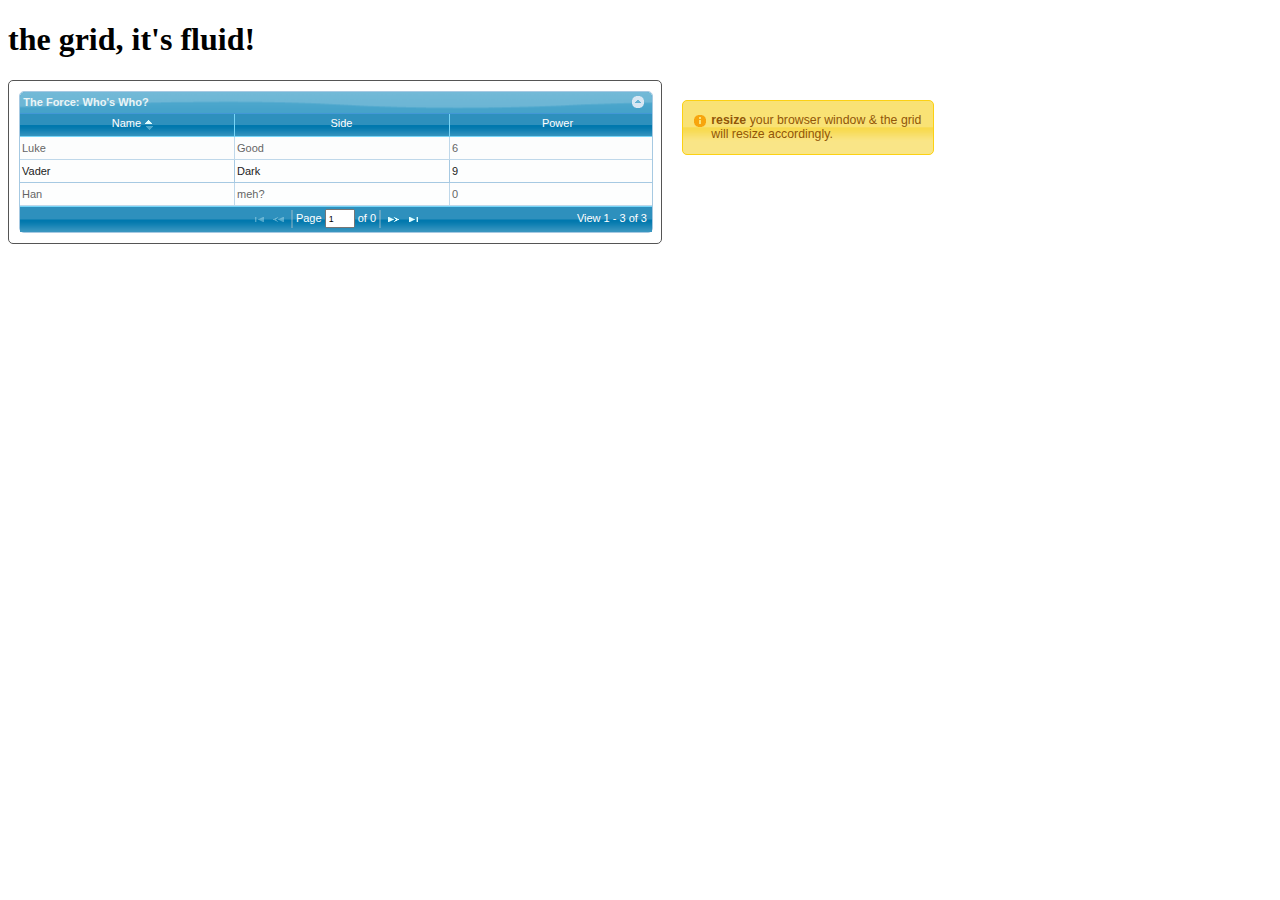
<file: Samples/steveharman/jQuery/jquery.jqgrid.fluid/sample/index.html>
<!DOCTYPE html PUBLIC "-//W3C//DTD XHTML 1.0 Strict//EN"
    "http://www.w3.org/TR/xhtml1/DTD/xhtml1-strict.dtd">
<html xmlns="http://www.w3.org/1999/xhtml">
  <head>
    <title>
      making a fluid jqGrid
    </title>
    <link rel="stylesheet" href="css/start/jquery-ui-1.7.2.custom.css" type="text/css" media="all" >
    <link rel="stylesheet" href="css/ui.jqgrid.css" type="text/css" media="all">
    <link rel="stylesheet" href="css/site.css" type="text/css" media="screen" title="no title" charset="utf-8">
    <script src="scripts/jquery-1.3.2.min.js" type="text/javascript" charset="utf-8"></script>
    <script src="scripts/jquery-ui-1.7.2.custom.min.js" type="text/javascript" charset="utf-8"></script>
    <script src="scripts/grid.locale-en.js" type="text/javascript" charset="utf-8"></script>
    <script src="scripts/jquery.jqGrid.min.js" type="text/javascript" charset="utf-8"></script>
    
    <script src="../jquery.jqGrid.fluid.js" type="text/javascript" charset="utf-8"></script>
    
    <script type="text/javascript">
      function resize_the_grid()
      {
        $('#theGrid').fluidGrid({base:'#grid_wrapper', offset:-20});
      }
      
      $(document).ready(function(){

        var myGrid = $('#theGrid');
        
        myGrid.jqGrid({
          datatype:'clientSide',
          altRows:true,
          colNames:['Name', 'Side', 'Power'],
          colModel:[
            { name:'name', index: 'name' },
            { name:'side', index: 'side' },
            { name:'power', index: 'power' } ],
          pager: jQuery('#pager'),
          viewrecords: true,
          imgpath: 'css/start/images',
			    caption: 'The Force: Who\'s Who?',
			    height: "100%"
        });

        myGrid.addRowData("1", {name:"Luke", side:"Good", power:"6"});
        myGrid.addRowData("2", {name:"Vader", side:"Dark", power:"9"});
        myGrid.addRowData("3", {name:"Han", side:"meh?", power:"0"});
        
        resize_the_grid();
      });
      
      $(window).resize(resize_the_grid);
      
    </script>
  </head>
  <body>
    <div id="page-wrapper">
      <h1>the grid, it's fluid!</h1>
      <div id="grid_wrapper" class="ui-corner-all floatLeft">
        <table id="theGrid" class="scroll"></table> 
        <div id="pager" class="scroll" style="text-align:center;"></div> 
      </div>
      <div id="info_wrapper">
        <div class="ui-widget">
          <div class="ui-state-highlight ui-corner-all" style="padding: 0 0.7em; margin: 20px 0 0 20px;">
            <p>
              <span class="ui-icon ui-icon-info" style="float: left; margin-right: 0.3em;"></span>
              <strong>resize</strong> your browser window &amp; the grid will resize accordingly.
            </p>
          </div>
        </div>
      </div>
    </div>
  </body>
</html>
</file>
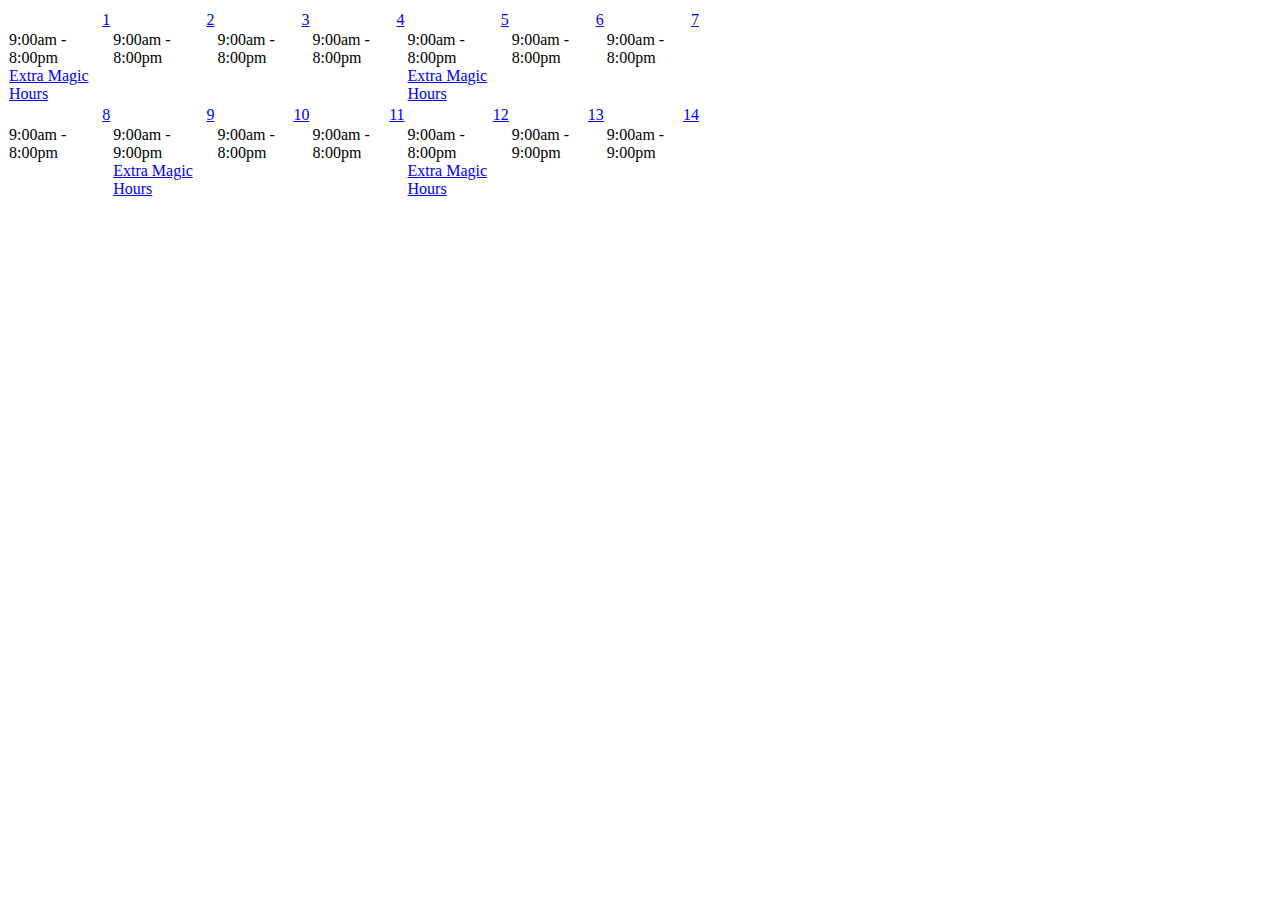
<file: Samples/timwingfield/RubySandbox/WdwScheduleParser/wdw_mk_march09_min.htm>
<!DOCTYPE html PUBLIC "-//W3C//DTD XHTML 1.0 Transitional//EN" "http://www.w3.org/TR/xhtml1/DTD/xhtml1-transitional.dtd">
		<html xmlns="http://www.w3.org/1999/xhtml" lang="en" xml:lang="en">
			<head>
				<title>Magic Kingdom Park Hours | Walt Disney World Resort</title>
				<meta name="Description" content="View the hours of operation, as well as special events, for the Disney's Magic Kingdom theme park." />	
				<meta name="Keywords" content="magic kingdom hours, magic kingdom park hours, magic kingdom theme park hours" />
				<meta http-equiv="Content-Type" content="text/html; charset=iso-8859-1" />
			</head>
			<body>

	<!-- calendar table begin -->
	<table width="694" cellspacing="1" border="0" cellpadding="0">

		<tr><td valign="top" id="calendarDayDk">
						<div id="calendarDayDk">
							<div align="right" style="position:relative; padding:2px;"><a href="../dailyview/index?id=MKCalendarDailyViewPage&date=03/01/2009" class="calendarOn">1</a></div>
							<div id="calendarText" class="themeText2">9:00am - 8:00pm<br><a class="themeText2" href="http://disneyworld.disney.go.com/wdw/calendar/extraMagicHour?id=CalendarExtraMagicHoursPage" onclick="exit=false">Extra Magic Hours</a>
					</div>
					</div></td><td valign="top" id="calendarDayDk">
						<div id="calendarDayDk">
							<div align="right" style="position:relative; padding:2px;"><a href="../dailyview/index?id=MKCalendarDailyViewPage&date=03/02/2009" class="calendarOn">2</a></div>
							<div id="calendarText" class="themeText2">9:00am - 8:00pm
					</div>
					</div></td><td valign="top" id="calendarDayDk">
						<div id="calendarDayDk">
							<div align="right" style="position:relative; padding:2px;"><a href="../dailyview/index?id=MKCalendarDailyViewPage&date=03/03/2009" class="calendarOn">3</a></div>
							<div id="calendarText" class="themeText2">9:00am - 8:00pm
					</div>
					</div></td><td valign="top" id="calendarDayDk">
						<div id="calendarDayDk">
							<div align="right" style="position:relative; padding:2px;"><a href="../dailyview/index?id=MKCalendarDailyViewPage&date=03/04/2009" class="calendarOn">4</a></div>
							<div id="calendarText" class="themeText2">9:00am - 8:00pm
					</div>
					</div></td><td valign="top" id="calendarDayDk">
						<div id="calendarDayDk">
							<div align="right" style="position:relative; padding:2px;"><a href="../dailyview/index?id=MKCalendarDailyViewPage&date=03/05/2009" class="calendarOn">5</a></div>
							<div id="calendarText" class="themeText2">9:00am - 8:00pm<br><a class="themeText2" href="http://disneyworld.disney.go.com/wdw/calendar/extraMagicHour?id=CalendarExtraMagicHoursPage" onclick="exit=false">Extra Magic Hours</a>
					</div>
					</div></td><td valign="top" id="calendarDayDk">
						<div id="calendarDayDk">
							<div align="right" style="position:relative; padding:2px;"><a href="../dailyview/index?id=MKCalendarDailyViewPage&date=03/06/2009" class="calendarOn">6</a></div>
							<div id="calendarText" class="themeText2">9:00am - 8:00pm
					</div>
					</div></td><td valign="top" id="calendarDayDk">
						<div id="calendarDayDk">
							<div align="right" style="position:relative; padding:2px;"><a href="../dailyview/index?id=MKCalendarDailyViewPage&date=03/07/2009" class="calendarOn">7</a></div>
							<div id="calendarText" class="themeText2">9:00am - 8:00pm
					</div>
					</div></td></tr><tr><td valign="top" id="calendarDayDk">
						<div id="calendarDayDk">
							<div align="right" style="position:relative; padding:2px;"><a href="../dailyview/index?id=MKCalendarDailyViewPage&date=03/08/2009" class="calendarOn">8</a></div>
							<div id="calendarText" class="themeText2">9:00am - 8:00pm
					</div>
					</div></td><td valign="top" id="calendarDayDk">
						<div id="calendarDayDk">
							<div align="right" style="position:relative; padding:2px;"><a href="../dailyview/index?id=MKCalendarDailyViewPage&date=03/09/2009" class="calendarOn">9</a></div>
							<div id="calendarText" class="themeText2">9:00am - 9:00pm<br><a class="themeText2" href="http://disneyworld.disney.go.com/wdw/calendar/extraMagicHour?id=CalendarExtraMagicHoursPage" onclick="exit=false">Extra Magic Hours</a>
					</div>
					</div></td><td valign="top" id="calendarDayDk">
						<div id="calendarDayDk">
							<div align="right" style="position:relative; padding:2px;"><a href="../dailyview/index?id=MKCalendarDailyViewPage&date=03/10/2009" class="calendarOn">10</a></div>
							<div id="calendarText" class="themeText2">9:00am - 8:00pm
					</div>
					</div></td><td valign="top" id="calendarDayDk">
						<div id="calendarDayDk">
							<div align="right" style="position:relative; padding:2px;"><a href="../dailyview/index?id=MKCalendarDailyViewPage&date=03/11/2009" class="calendarOn">11</a></div>
							<div id="calendarText" class="themeText2">9:00am - 8:00pm
					</div>
					</div></td><td valign="top" id="calendarDayDk">
						<div id="calendarDayDk">
							<div align="right" style="position:relative; padding:2px;"><a href="../dailyview/index?id=MKCalendarDailyViewPage&date=03/12/2009" class="calendarOn">12</a></div>
							<div id="calendarText" class="themeText2">9:00am - 8:00pm<br><a class="themeText2" href="http://disneyworld.disney.go.com/wdw/calendar/extraMagicHour?id=CalendarExtraMagicHoursPage" onclick="exit=false">Extra Magic Hours</a>
					</div>
					</div></td><td valign="top" id="calendarDayDk">
						<div id="calendarDayDk">
							<div align="right" style="position:relative; padding:2px;"><a href="../dailyview/index?id=MKCalendarDailyViewPage&date=03/13/2009" class="calendarOn">13</a></div>
							<div id="calendarText" class="themeText2">9:00am - 9:00pm
					</div>
					</div></td><td valign="top" id="calendarDayDk">
						<div id="calendarDayDk">
							<div align="right" style="position:relative; padding:2px;"><a href="../dailyview/index?id=MKCalendarDailyViewPage&date=03/14/2009" class="calendarOn">14</a></div>
							<div id="calendarText" class="themeText2">9:00am - 9:00pm
					</div>
					</div></td></tr>

	</table>
</body>
</html>
</file>
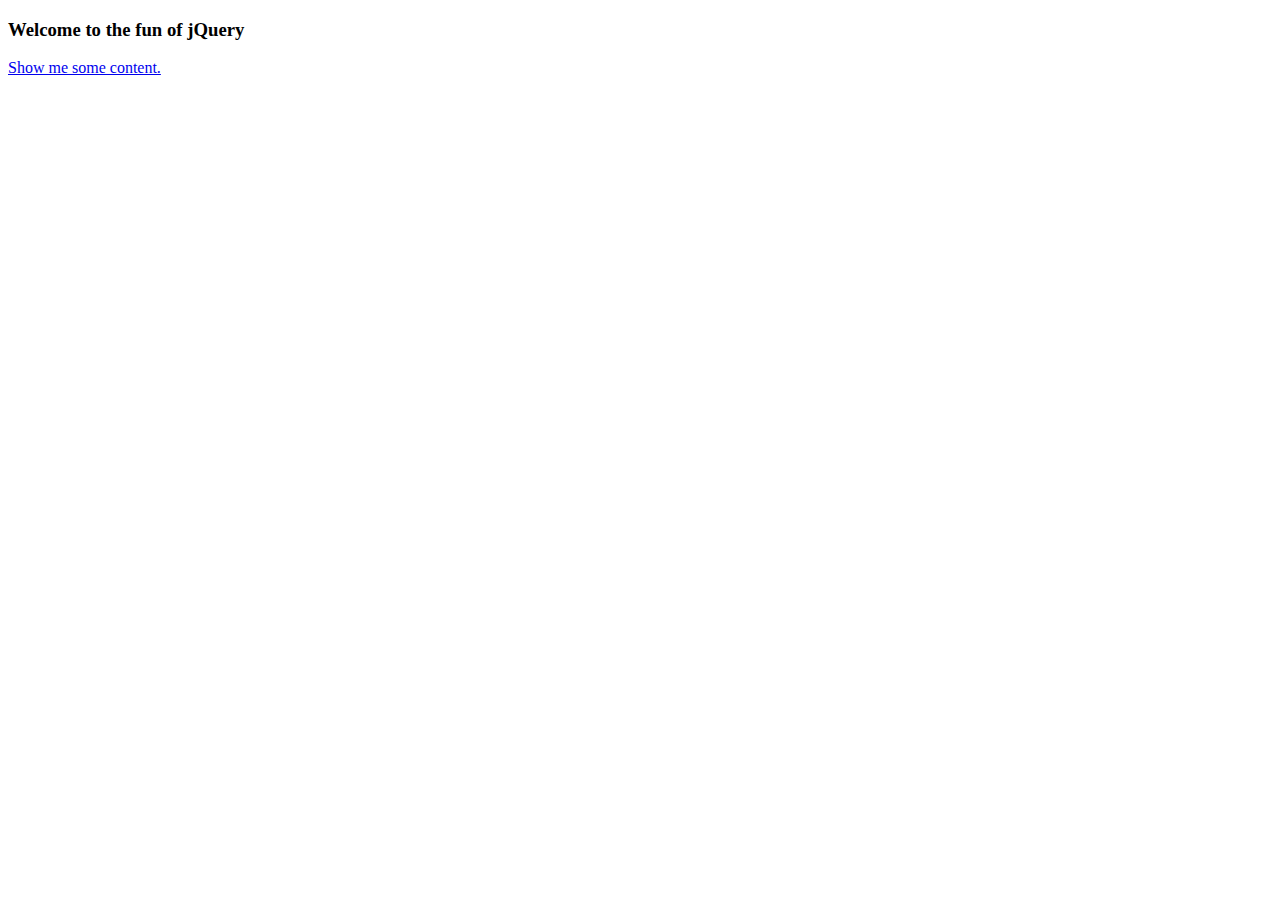
<file: Samples/timwingfield/Intro-to-asp.net-ajax/code/AjaxIntroCodeSamples/jQuery_1.htm>
﻿<!DOCTYPE html PUBLIC "-//W3C//DTD XHTML 1.0 Transitional//EN" "http://www.w3.org/TR/xhtml1/DTD/xhtml1-transitional.dtd">
<html xmlns="http://www.w3.org/1999/xhtml" >
<head>
    <title>Basic jQuery Awesomeness</title>
    <script src="scripts/jquery-1.2.6-vsdoc.js" type="text/javascript"></script>
    <script type="text/javascript">
        $(document).ready(function(){
            $(content).hide();
            
            $('a').click(function(event){
                $(content).fadeIn('slow');
                event.preventDefault();
            });
            
            $('a').filter('.boldMe').click(function(){
                $(content).addClass("bold");
            });
        });
    </script>
    <style type="text/css">
        #content
        {
        	width: 600px;
        }
        
        .bold
        {
        	font-weight: bold;
        }
    </style>
</head>
<body>
<h3>Welcome to the fun of jQuery</h3>
<p><a href="#">Show me some content.</a></p>
<div id="content">
    <p>Lorem ipsum dolor sit amet, consectetuer adipiscing elit, sed diam nonummy nibh euismod tincidunt ut laoreet dolore magna aliquam erat volutpat. Ut wisi enim ad minim veniam, quis nostrud exerci tation ullamcorper suscipit lobortis nisl ut aliquip ex ea commodo consequat. Duis autem vel eum iriure dolor in hendrerit in vulputate velit esse molestie consequat, vel illum dolore eu feugiat nulla facilisis at vero eros et accumsan et iusto odio dignissim qui blandit praesent luptatum zzril delenit augue duis dolore te feugait nulla facilisi. Nam liber tempor cum soluta nobis eleifend option congue nihil imperdiet doming id quod mazim placerat facer possim assum.</p>
    <p><a href="#" class="boldMe">Bold Me</a></p>    
</div>
</body>
</html>
</file>
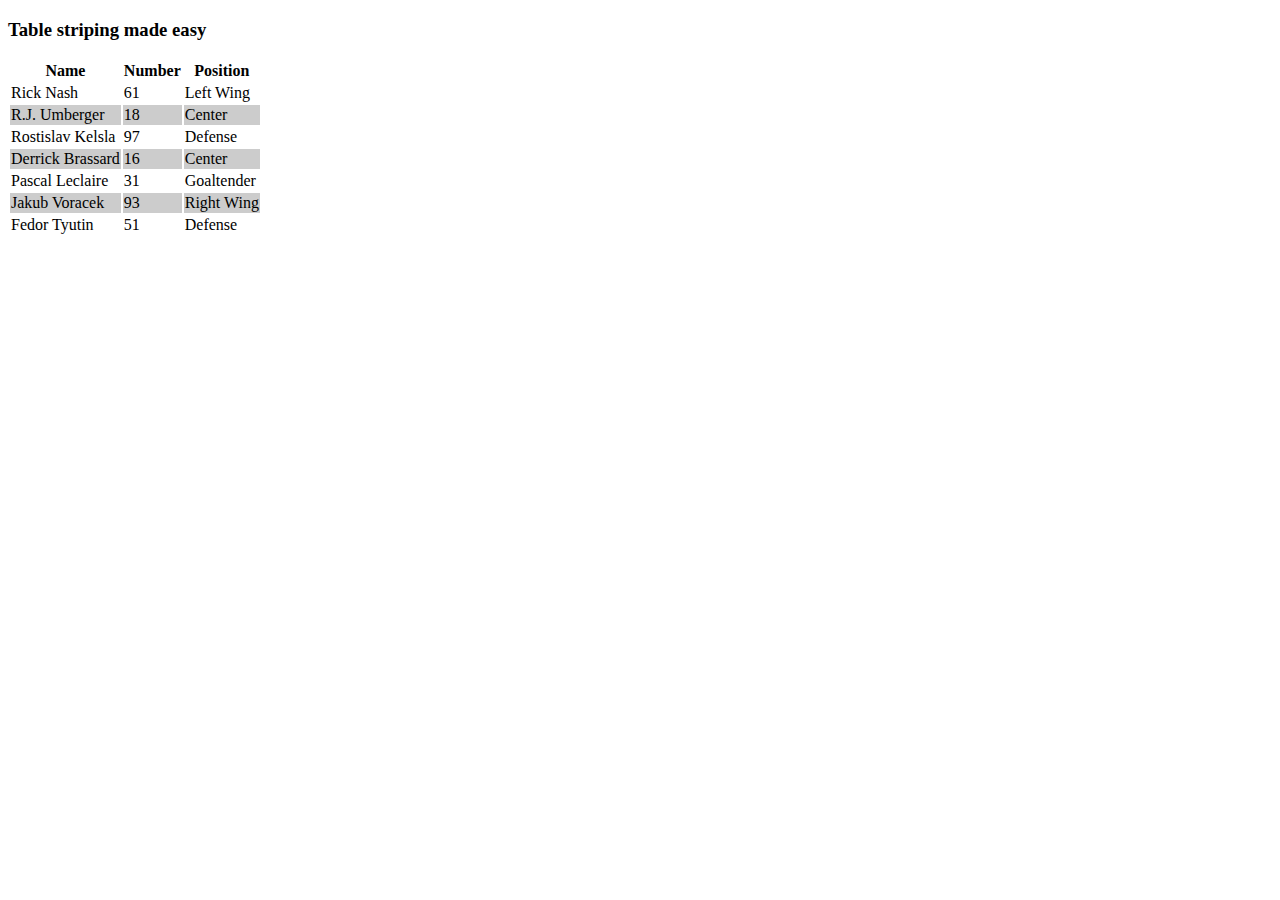
<file: Samples/timwingfield/Intro-to-asp.net-ajax/code/AjaxIntroCodeSamples/jQuery_2.htm>
﻿<!DOCTYPE html PUBLIC "-//W3C//DTD XHTML 1.0 Transitional//EN" "http://www.w3.org/TR/xhtml1/DTD/xhtml1-transitional.dtd">
<html xmlns="http://www.w3.org/1999/xhtml" >
<head>
    <title>A little more jQuery Awesomeness</title>
    <script src="scripts/jquery-1.2.6-vsdoc.js" type="text/javascript"></script>
    <script type="text/javascript">
        $(document).ready(function(){
            $(".stripeMe tr:even").addClass("alt");
            $(".stripeMe tr").mouseover(function(){$(this).addClass("over")});
            $(".stripeMe tr").mouseout(function(){$(this).removeClass("over")});
        });
    </script>
    <style type="text/css">
        tr.alt td{background-color: #ccc;}
        tr.over td{background-color: #333; color: #fff;}
    </style>
</head>
<body>
<h3>Table striping made easy</h3>
<table class="stripeMe">
    <tr>
        <th>Name</th>
        <th>Number</th>
        <th>Position</th>
    </tr>
    <tr>
        <td>Rick Nash</td>
        <td>61</td>
        <td>Left Wing</td>
    </tr>
    <tr>
        <td>R.J. Umberger</td>
        <td>18</td>
        <td>Center</td>
    </tr>
    <tr>
        <td>Rostislav Kelsla</td>
        <td>97</td>
        <td>Defense</td>
    </tr>
    <tr>
        <td>Derrick Brassard</td>
        <td>16</td>
        <td>Center</td>
    </tr>
    <tr>
        <td>Pascal Leclaire</td>
        <td>31</td>
        <td>Goaltender</td>
    </tr>
    <tr>
        <td>Jakub Voracek</td>
        <td>93</td>
        <td>Right Wing</td>
    </tr>
    <tr>
        <td>Fedor Tyutin</td>
        <td>51</td>
        <td>Defense</td>
    </tr>
</table>
</body>
</html>
</file>
<file: Samples/steveharman/jQuery/jquery.jqgrid.fluid/sample/css/ui.jqgrid.css>
.ui-jqgrid{position:relative;font-size:11px;}.ui-jqgrid .ui-jqgrid-view{position:relative;left:0;top:0;padding:.0em;}.ui-jqgrid .ui-jqgrid-titlebar{padding:.3em .2em .2em .3em;position:relative;border-left:0 none;border-right:0 none;border-top:0 none;}.ui-jqgrid .ui-jqgrid-title{float:left;margin:.1em 0 .2em;}.ui-jqgrid .ui-jqgrid-titlebar-close{position:absolute;right:.3em;top:50%;width:19px;margin:-10px 0 0 0;padding:1px;height:18px;}.ui-jqgrid .ui-jqgrid-titlebar-close span{display:block;margin:1px;}.ui-jqgrid .ui-jqgrid-titlebar-close:hover{padding:0;}.ui-jqgrid .ui-jqgrid-hdiv{position:relative;margin:0;padding:0;overflow:hidden;border-left:0 none!important;border-top:0 none!important;border-right:0 none!important;}.ui-jqgrid .ui-jqgrid-hbox{float:left;padding-right:20px;}.ui-jqgrid .ui-jqgrid-htable{table-layout:fixed;margin:0;}.ui-jqgrid .ui-jqgrid-htable th{height:22px;padding:0 2px 0 2px;}.ui-jqgrid .ui-jqgrid-htable th div{overflow:hidden;position:relative;height:16px;}.ui-th-column,.ui-jqgrid .ui-jqgrid-htable th.ui-th-column{overflow:hidden;white-space:nowrap;text-align:center;border-top:0 none;border-left:0 none;border-bottom:0 none;}.ui-jqgrid .ui-th-div-ie{float:left;width:97%;white-space:nowrap;}.ui-jqgrid .ui-jqgrid-resize{height:20px!important;position:relative;cursor:e-resize;cursor:col-resize;float:right;display:inline;margin:-2px -2px -2px 0;overflow:hidden;}.ui-jqgrid .ui-grid-ico-sort{float:right;overflow:hidden;position:absolute;display:inline;cursor:pointer!important;}.ui-jqgrid .ui-icon-asc{margin-top:-3px;height:12px;}.ui-jqgrid .ui-icon-desc{margin-top:3px;height:12px;}.ui-jqgrid .ui-i-asc{margin-top:0;height:16px;}.ui-jqgrid .ui-i-desc{margin-top:0;margin-left:13px;height:16px;}.ui-jqgrid .ui-jqgrid-sortable{cursor:pointer;}.ui-jqgrid tr.ui-search-toolbar th{border-top-width:1px!important;border-top-color:inherit!important;border-top-style:ridge!important;}.ui-jqgrid .ui-jqgrid-bdiv{position:relative;margin:0;padding:0;overflow:auto;}.ui-jqgrid .ui-jqgrid-btable{table-layout:fixed;margin-left:0;}.ui-jqgrid tr.jqgrow td{border-right-width:1px;border-right-color:inherit;border-right-style:solid;border-bottom-width:1px;border-bottom-color:inherit;border-bottom-style:solid;}.ui-jqgrid tr.jqgrow td{font-weight:normal;overflow:hidden;text-align:left;white-space:pre;height:22px;padding:0 2px 0 2px;}.ui-jqgrid td.jqgrid-rownum{padding:0 2px 0 2px;margin:0;border:0 none;}.ui-jqgrid .ui-jqgrid-resize-mark{width:2px;left:0;background-color:#777;cursor:e-resize;cursor:col-resize;position:absolute;top:0;height:100px;overflow:hidden;display:none;border:0 none;}.ui-jqgrid .ui-jqgrid-sdiv{position:relative;margin:0;padding:0;overflow:hidden;border-left:0 none!important;border-top:0 none!important;border-right:0 none!important;}.ui-jqgrid .ui-jqgrid-ftable{table-layout:fixed;}.ui-jqgrid tr.footrow td{border-right-width:1px;border-right-color:inherit;border-right-style:solid;border-top-width:1px;border-top-color:inherit;border-top-style:solid;}.ui-jqgrid tr.footrow td{font-weight:bold;overflow:hidden;text-align:left;white-space:nowrap;height:21px;padding:0 2px 0 2px;}.ui-jqgrid .ui-jqgrid-pager{border-left:0 none!important;border-right:0 none!important;border-bottom:0 none!important;margin:0!important;padding:0!important;position:relative;height:25px;white-space:nowrap;overflow:hidden;}.ui-jqgrid .ui-pager-control{position:relative;}.ui-jqgrid .ui-pg-table{position:relative;padding-bottom:2px;}.ui-jqgrid .ui-pg-table td{font-weight:normal;vertical-align:middle;padding:1px;overflow:hidden;}.ui-jqgrid .ui-pg-button{height:19px!important;}.ui-jqgrid .ui-pg-button span{display:block;margin:1px;float:left;}.ui-jqgrid .ui-pg-button:hover{padding:0;}.ui-jqgrid .ui-state-disabled:hover{padding:1px;}.ui-jqgrid .ui-pg-input{height:13px;font-size:.8em;}.ui-jqgrid .ui-pg-selbox{font-size:.8em;line-height:18px;display:block;height:18px;}.ui-jqgrid .ui-separator{height:18px;border-left:1px solid #ccc;border-right:1px solid #ccc;margin:1px;float:right;}.ui-jqgrid .ui-paging-info{font-weight:normal;height:19px;margin-top:3px;margin-right:4px;}.ui-jqgrid .ui-jqgrid-pager .ui-pg-div{padding:1px 0;cursor:pointer;float:left;list-style-image:none;list-style-position:outside;list-style-type:none;position:relative;}.ui-jqgrid .ui-jqgrid-pager .ui-pg-div span.ui-icon{float:left;margin:0 2px;}.ui-jqgrid .ui-jqgrid-btable .ui-sgcollapsed span{display:block;}.ui-jqgrid .ui-subgrid{margin:0;padding:0;width:100%;}.ui-jqgrid .ui-subgrid table{table-layout:fixed;}.ui-jqgrid .ui-subgrid tr.ui-subtblcell td{height:18px;border-right-width:1px;border-right-color:inherit;border-right-style:solid;border-bottom-width:1px;border-bottom-color:inherit;border-bottom-style:solid;}.ui-jqgrid .ui-subgrid td.subgrid-data{border-top:0 none!important;}.ui-jqgrid .loading{position:absolute;top:45%;left:45%;width:auto;z-index:101;padding:6px;margin:5px;text-align:center;font-weight:bold;display:none;border-width:2px!important;}.ui-jqgrid .jqgrid-overlay{display:none;z-index:100;}* html .jqgrid-overlay{width:expression(this.parentNode.offsetWidth+'px');height:expression(this.parentNode.offsetHeight+'px');}* .jqgrid-overlay iframe{position:absolute;top:0;left:0;z-index:-1;width:expression(this.parentNode.offsetWidth+'px');height:expression(this.parentNode.offsetHeight+'px');}.ui-jqgrid .ui-userdata{border-left:0 none;border-right:0 none;height:21px;overflow:hidden;}.ui-jqdialog{display:none;width:300px;position:absolute;padding:.2em;font-size:11px;overflow:visible;}.ui-jqdialog .ui-jqdialog-titlebar{padding:.3em .2em;position:relative;}.ui-jqdialog .ui-jqdialog-title{float:left;margin:.1em 0 .2em;}.ui-jqdialog .ui-jqdialog-titlebar-close{position:absolute;right:.3em;top:50%;width:19px;margin:-10px 0 0 0;padding:1px;height:18px;}.ui-jqdialog .ui-jqdialog-titlebar-close span{display:block;margin:1px;}.ui-jqdialog .ui-jqdialog-titlebar-close:hover,.ui-jqdialog .ui-jqdialog-titlebar-close:focus{padding:0;}.ui-jqdialog-content,.ui-jqdialog .ui-jqdialog-content{border:0;padding:.3em .2em;background:none;height:auto;}.ui-jqdialog .ui-jqconfirm{padding:.4em 1em;border-width:3px;position:absolute;bottom:10px;right:10px;overflow:visible;display:none;height:80px;width:220px;text-align:center;}.ui-jqdialog-content .FormGrid{margin:0;}.ui-jqdialog-content .EditTable{width:100%;}.ui-jqdialog-content td.EditButton{text-align:right;border-top:0 none;border-left:0 none;border-right:0 none;padding-bottom:5px;padding-top:5px;}.ui-jqdialog-content td.navButton{text-align:center;border-left:0 none;border-top:0 none;border-right:0 none;padding-bottom:5px;padding-top:5px;}.ui-jqdialog-content .CaptionTD{text-align:left;vertical-align:top;border-left:0 none;border-right:0 none;border-bottom:0 none;padding:1px;white-space:nowrap;}.ui-jqdialog-content .DataTD{padding:1px;border-left:0 none;border-right:0 none;border-bottom:0 none;vertical-align:top;}.fm-button{margin:0 4px 0 0;padding:.4em .5em;text-decoration:none!important;cursor:pointer;position:relative;text-align:center;zoom:1;}.fm-button-icon-left{padding-left:1.9em;}.fm-button-icon-right{padding-right:1.9em;}.fm-button-icon-left .ui-icon{right:auto;left:.2em;margin-left:0;position:absolute;top:50%;margin-top:-8px;}.fm-button-icon-right .ui-icon{left:auto;right:.2em;margin-left:0;position:absolute;top:50%;margin-top:-8px;}#nData,#pData{float:left;margin:3px;padding:0;display:block;width:15px;}.ui-jqgrid .selected-row,.ui-jqgrid .selected-row td{font-style:normal;border:0 none;}.ui-jqgrid .tree-wrap{float:left;position:relative;height:18px;white-space:nowrap;overflow:hidden;}.ui-jqgrid .tree-minus{position:absolute;height:18px;width:18px;overflow:hidden;}.ui-jqgrid .tree-plus{position:absolute;height:18px;width:18px;overflow:hidden;}.ui-jqgrid .tree-leaf{position:absolute;height:18px;width:18px;overflow:hidden;}.ui-jqgrid .treeclick{cursor:pointer;}.jqmOverlay{background-color:#000;}* iframe.jqm{position:absolute;top:0;left:0;z-index:-1;width:expression(this.parentNode.offsetWidth+'px');height:expression(this.parentNode.offsetHeight+'px');}
.ui-searchFilter{display:none;position:absolute;z-index:100;width:100%;height:100%;overflow:visible;}.ui-searchFilter table{position:relative;}.ui-searchFilter .ui-state-default{cursor:pointer;}.ui-searchFilter .divider{height:1px;}.ui-searchFilter .divider div{background-color:black;height:1px;}
</file>
<file: Samples/steveharman/jQuery/jquery.jqgrid.fluid/sample/css/site.css>
#grid_wrapper
{
  border: 1px #555 solid;
  padding: 10px;
  width:50%;
}

#info_wrapper
{
  display:block;
  float:left;
  width: 17em;
}

.clear { clear:both; }
.floatLeft { float:left; }
.floatRight { float:right; }

/* === Additions to jQuery UI Theme === */
.ui-state-highlight
{
  font-size:.7em;
}
</file>
